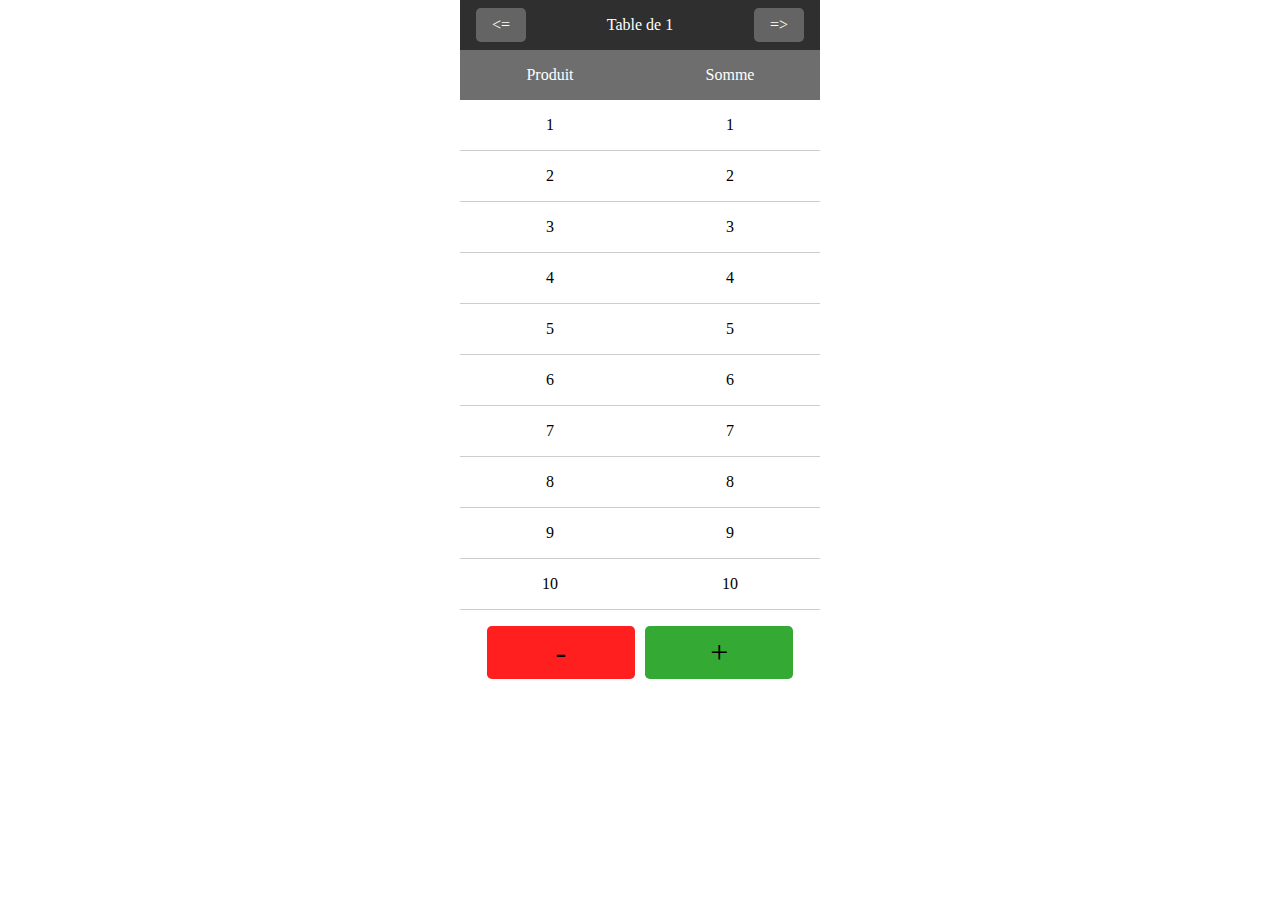
<file: index.html>
<!doctype html>
<html lang="en">
    <head>
        <meta charset="UTF-8">
        <meta name="viewport"
              content="width=device-width, user-scalable=no, initial-scale=1.0, maximum-scale=1.0, minimum-scale=1.0">
        <meta http-equiv="X-UA-Compatible" content="ie=edge">
        <title>Document</title>
    
        <script src="assets/js/app.js" defer></script>
        <link rel="stylesheet" href="assets/css/style.css">
    </head>
    <body>
        <div class="content">
            <div class="header">
                <div onclick="update(false)"><=</div>
                <p id="headerTitle">Table de 1</p>
                <div onclick="update(true)">=></div>
            </div>
            <div id="table"></div>
            <div class="footer">
                <div onclick="addLine(false)">-</div>
                <div onclick="addLine(true)">+</div>
            </div>
        </div>
    </body>
</html>
</file>
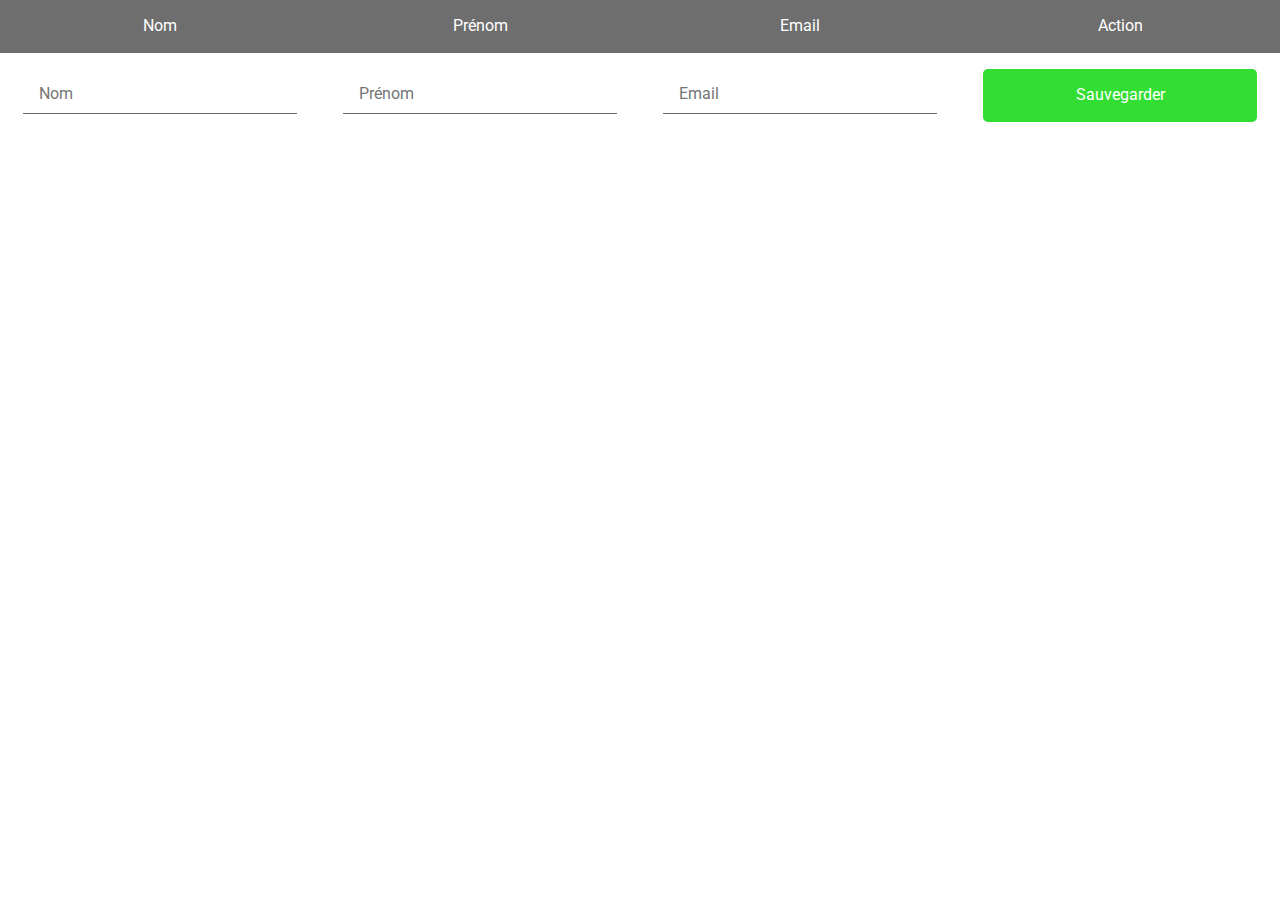
<file: e1/index.html>
<!doctype html>
<html lang="fr">
    <head>
        <meta charset="UTF-8">
        <meta name="viewport" content="width=device-width, initial-scale=1.0">
        <meta http-equiv="X-UA-Compatible" content="ie=edge">
        <title>Document</title>
    
        <link rel="stylesheet" href="assets/css/style.css">
        <script src="assets/js/app.js" defer></script>
    </head>
    <body>
        <div class="content">
            <div id="users" class="table">
                <div class="row">
                    <div class="col">Nom</div>
                    <div class="col">Prénom</div>
                    <div class="col">Email</div>
                    <div class="col">Action</div>
                </div>
            </div>
            <div class="form">
                <div class="row">
                    <div class="col">
                        <input type="text" placeholder="Nom" id="name" />
                    </div>
                    <div class="col">
                        <input type="text" placeholder="Prénom" id="lastname" />
                    </div>
                    <div class="col">
                        <input type="email" placeholder="Email" id="email"/>
                    </div>
                    <div class="col">
                        <button onclick="newUser()">Sauvegarder</button>
                    </div>
                </div>
            </div>
        </div>
    </body>
</html>
</file>
<file: assets/css/style.css>
*{
    padding: 0;
    margin: 0;
    box-sizing: border-box;
}

.content{
    max-width: 360px;
    margin: auto;
}

.header{
    display: flex;
    justify-content: space-between;
    align-items: center;
    width: 100%;
    background-color: #2f2f2f;
    color: white;
    padding: 0 1rem;
}

.header div{
    background-color: #646464;
    padding: .5rem 1rem;
    border-radius: .3rem;
    cursor: pointer;
}

.header p{
    padding: 1rem;
}

#table{
    display: flex;
    flex-wrap: wrap;
    width: 100%;
}

#table p{
    width: 50%;
    padding: 1rem;
    text-align: center;
}

#table p.title{
    background-color: #6e6e6e;
    color: white;
}

#table p:not(.title){
    border-bottom: 1px solid #cdcdcd;
}

.footer{
    display: flex;
    justify-content: space-evenly;
    padding: 1rem;
}

.footer div{
    width: 45%;
    padding: .5rem 1rem;
    text-align: center;
    font-size: 2rem;
    border-radius: .3rem;
    background-color: #ff1f1f;
    cursor: pointer;
}

.footer div:last-child{
    background-color: #34a934;
}
</file>
<file: e1/assets/css/style.css>
@import url('https://fonts.googleapis.com/css2?family=Roboto&display=swap');
*, *:before, *:after{
    padding: 0;
    margin: 0;
    box-sizing: border-box;
}

body, input, button{
    font: 400 16px/1.3 'Roboto', sans-serif;
}

.content{
    min-width: 900px;
}

input, button{
    border: none;
    outline: none;
    background-color: transparent;
}

.table, .form{
    display: flex;
    flex-direction: column;
}

.row{
    display: flex;
    align-items: center;
    text-align: center;
}

.table .row:first-child{
    background-color: #6e6e6e;
    color: white;
}

.col{
    width: 25%;
    padding: 1rem;
}

.table .row:not(:first-child) .col{
    border-right: 1px solid #6e6e6e;
    border-bottom: 1px solid #6e6e6e;
}

.table .row:not(:first-child) .col:last-child{
    border-right: none;
}

.remove{
    padding: .5rem;
    background-color: #ff1f1f;
}

input, button{
    width: 95%;
}

input{
    padding: .5rem 1rem;
    border-bottom: 1px solid #6e6e6e;
}

button{
    padding: 1rem;
    background-color: #32de32;
}

.remove, button{
    cursor: pointer;
    border-radius: .3rem;
    color: white;
}
</file>
